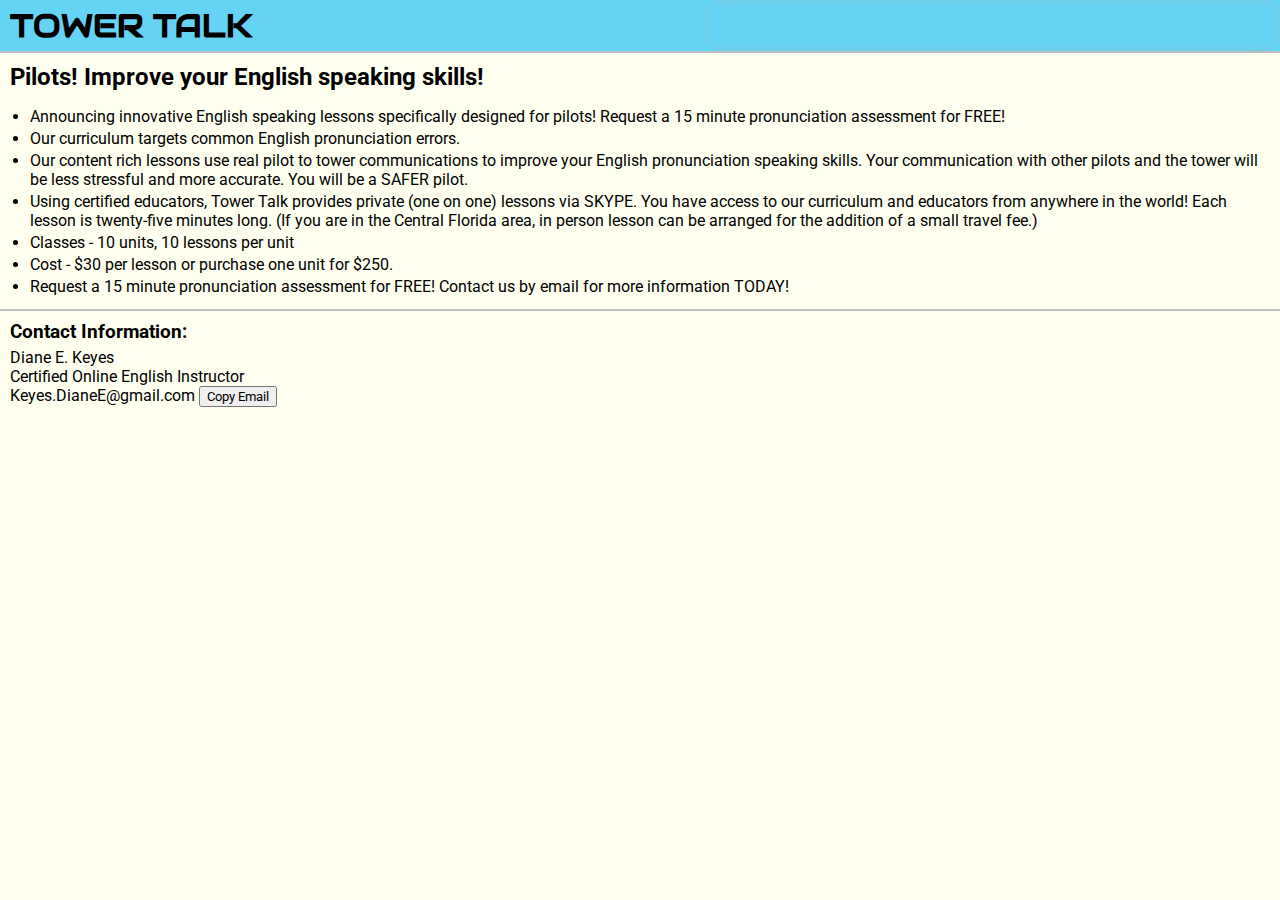
<file: public/index.html>
<!DOCTYPE html>
<html>
    <head>
        <meta charset="utf-8">
        <meta http-equiv="X-UA-Compatible" content="IE=edge">
        <title>Tower Talk Information</title>
        <meta name="viewport" content="width=device-width, initial-scale=1">
        <link rel="stylesheet" href="styles.css">
    </head>
    <body>
        <header>
            <h1 class='clickable logo'>TOWER TALK</h1>
            <div class='header-image'></div>
        </header>
        <article>
            <h2>Pilots! Improve your English speaking skills!</h2>
            <ul>
                <li>Announcing innovative English speaking lessons specifically designed for pilots!   Request a 15 minute pronunciation assessment for FREE!</li>
                <li>Our curriculum targets common English pronunciation errors.</li>
                <li>Our content rich lessons use real pilot to tower communications to improve your English pronunciation speaking skills.  Your communication with other pilots and the tower will be less stressful and more accurate.  You will be a SAFER pilot.</li>
                <li>Using certified educators, Tower Talk provides private (one on one) lessons via SKYPE.  You have access to our curriculum and educators    from anywhere in the world!   Each lesson is twenty-five minutes long.  (If you are in the Central Florida area, in person lesson can be arranged for the addition of a small travel fee.)</li>
                <li>Classes - 10 units, 10 lessons per unit</li>
                <li>Cost - $30 per lesson or purchase one unit for $250.</li>
                <li>Request a 15 minute pronunciation assessment for FREE!  Contact us by email for more information TODAY!</li>
            </ul>
        </article>
        <footer>
            <h3>Contact Information:</h3>
            <p>Diane E. Keyes<br>Certified Online English Instructor</p><br>
            <p id='dianeEmail'>Keyes.DianeE@gmail.com</p>
            <button id='copyDiane' name='Keyes.DianeE@gmail.com'>Copy Email</button>
        </footer>
        <script src="app.js"></script>
    </body>
</html>
</file>
<file: public/styles.css>
@import url('https://fonts.googleapis.com/css?family=Audiowide|Black+Ops+One|Roboto&display=swap');

body {
    font-family: 'Roboto', sans-serif;
    margin: 0px;
    background: ivory;
}
header {
    display: flex;
    justify-content: space-between;
    margin: 0px;
    border-bottom: 2px solid silver;
    background: rgba(77, 204, 243, 0.863);
}
header h1 {
    padding: 5px 10px;
}
article {
    margin: 0px;
    padding: 5px 10px;
}
footer {
    margin: 0px;
    border-top: 2px solid silver;
    padding: 5px 10px;
}
h1 {
    font-family: 'Audiowide', cursive;
    margin: 0px;
    display: inline;
}
h2 {
    margin: 5px 0;
}
h3 {
    margin: 5px 0;
}
ul {
    padding: 0 0 0 20px;
    margin: 16px 0 8px 0; 
}
li {
    margin: 3px 0;
}
p {
    display: inline;
}
button {
    font-family: 'Roboto', sans-serif;
}
.clickable {
    cursor: pointer;
}
.header-image {
    width: 45%;
    background-image: url('https://s.yimg.com/uu/api/res/1.2/RfyiVgwUK7kbrw02vVqHFQ--~B/aD0xMTM3O3c9MTY4NztzbT0xO2FwcGlkPXl0YWNoeW9u/http://media.zenfs.com/en_US/News/US-AFPRelax/istock_21639071.43a40124246.original.jpg');
    background-position: bottom 45% left 50%;
    background-size: cover;
    border-radius: 1rem;
    box-shadow: inset 0 0 4px 4px rgba(115, 205, 233, 0.863);
}
</file>
